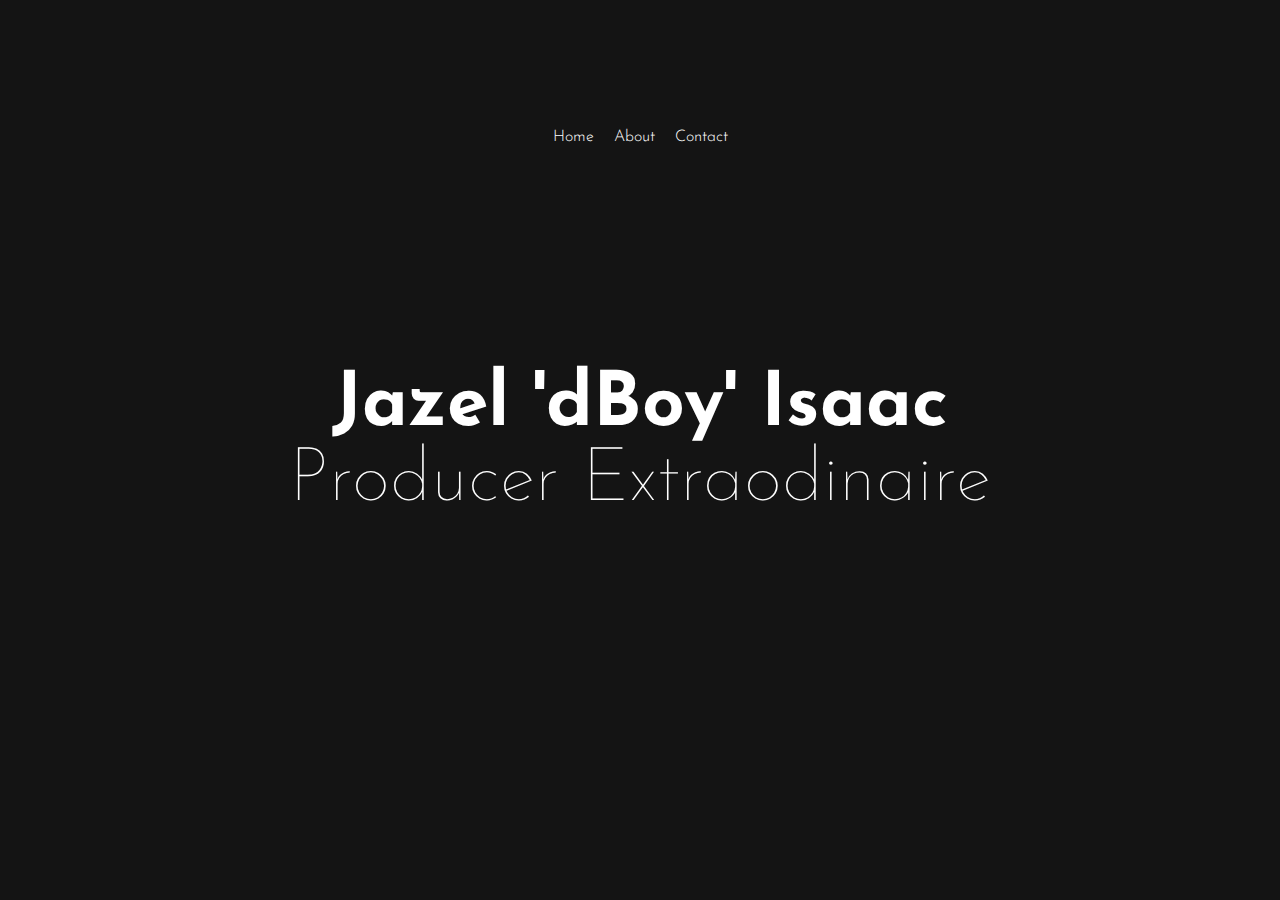
<file: index.html>
<!DOCTYPE html>
<html lang="en">
<head>
    <meta charset="UTF-8">
    <meta name="viewport" content="width=device-width, initial-scale=1">
    <title>dBoy's Website</title>
    <link rel="stylesheet" href="styles.css">
</head>
<body>
    

    <header>
        <ul>
            <a href="index.html"><li>Home</li></a>
            <a href="about.html"><li>About</li></a>
            <a href="contact.html"><li>Contact</li></a>
            
        </ul>
    </header>

    <section class="hero-section">
        <h1>Jazel 'dBoy' Isaac <br> <span class="light-text">Producer Extraodinaire</span></h1>
       
       

    </section>

  


</body>
</html>
</file>
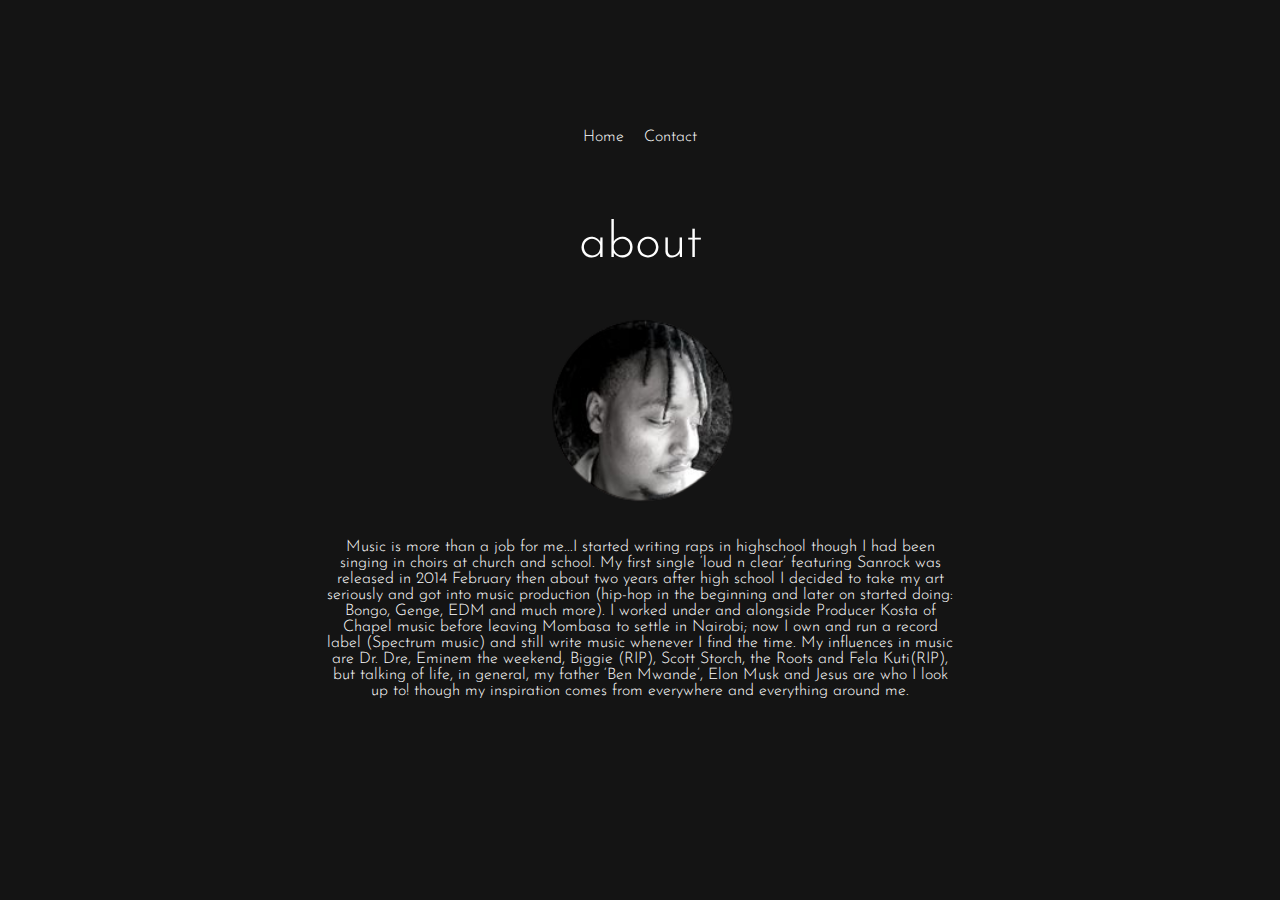
<file: about.html>
<!DOCTYPE html>
<html lang="en">
<head>
    <meta charset="UTF-8">
    <meta name="viewport" content="width=device-width, initial-scale=1">
    <title>About me</title>
    <link rel="stylesheet" href="../styles.css">
</head>
<body>
<header>
    <ul>
        <a href="../../index.html"><li>Home</li></a>
        <a href="contact.html"><li>Contact</li></a>
    </ul>
</header>

<section>
    <h2 class="subtitle">about</h2>

    <div class="about-me">
        <img src="Capture-removebg-preview.png" alt="dBoy's Headshot">
        <p>Music is more than a job for me...I started writing raps in highschool though I had been singing in choirs at church and school. My first single
            ‘loud n clear’ featuring Sanrock was released in 2014 February then about two years after high school I decided to take my art seriously and got into music production (hip-hop in the beginning and later on started doing: Bongo, Genge, EDM and much more). I worked under and alongside Producer Kosta of Chapel music before leaving Mombasa to settle in Nairobi; now I own and run a record label (Spectrum music) and still write music whenever I find the time.
            My influences in music are Dr. Dre, Eminem the weekend, Biggie (RIP),
            Scott Storch, the Roots and Fela Kuti(RIP), but talking of life, in general, my father ‘Ben Mwande’, Elon Musk and Jesus are who I look up to! though my inspiration comes from everywhere and everything around me.</p>
    </div>

</section>


</body>
</html>
</file>
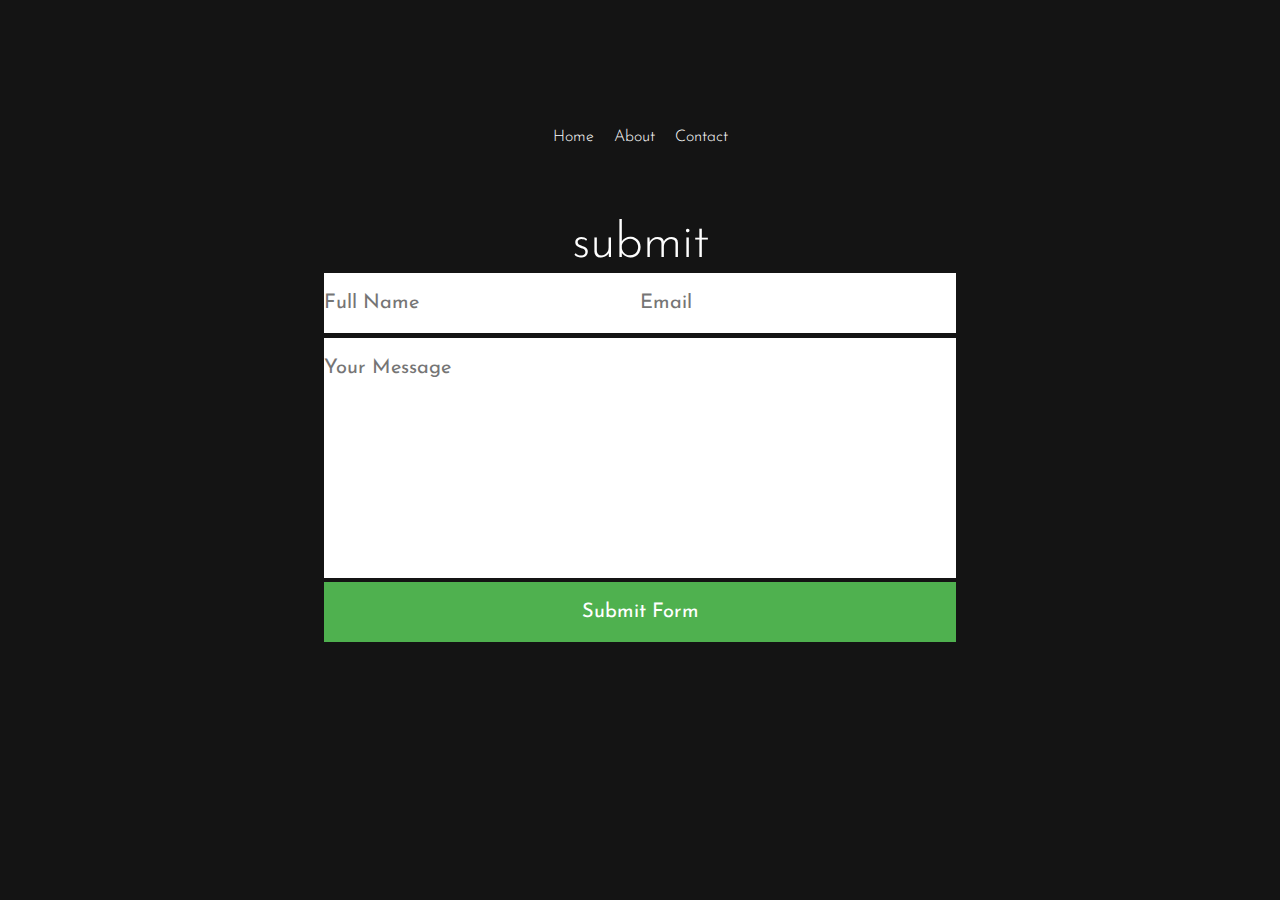
<file: contact.html>
<!DOCTYPE html>
<html lang="en">
<head>
    <meta charset="UTF-8">
    <meta name="viewport" content="width=device-width, initial-scale=1">
    <title>Contact dBoy</title>
    <link rel="stylesheet" href="../styles.css">
</head>
<body>

    <header>
        <ul>
            <a href="../../index.html"><li>Home</li></a>
            <a href="about.html"><li>About</li></a>
            <a href="contact.html"><li>Contact</li></a>
        </ul>
    </header>

    <section>
        <div class="form-submit">
            <h2 class="subtitle">submit</h2>
            <form  target="_blank" action="https://formsubmit.co/e9b8338e3dcc71eecca7cc7fb3491d1e" method="POST">
                <input type="hidden" name="_captcha" value="false">
                <input type="hidden" name="_next" value="https://dBoy.bigtimemedia.co.ke/src/pages/thankyou.html">
                <div class="form-row">
                    <input name="name" class="form-control" placeholder="Full Name" required>
                    <input name="email" class="form-control" placeholder="Email" required>
                </div>
                <textarea placeholder="Your Message" name="message" rows="10" required></textarea>
                <button type="submit">Submit Form</button>
            </form>
        </div>

    </section>


   

</body>
</html>
</file>
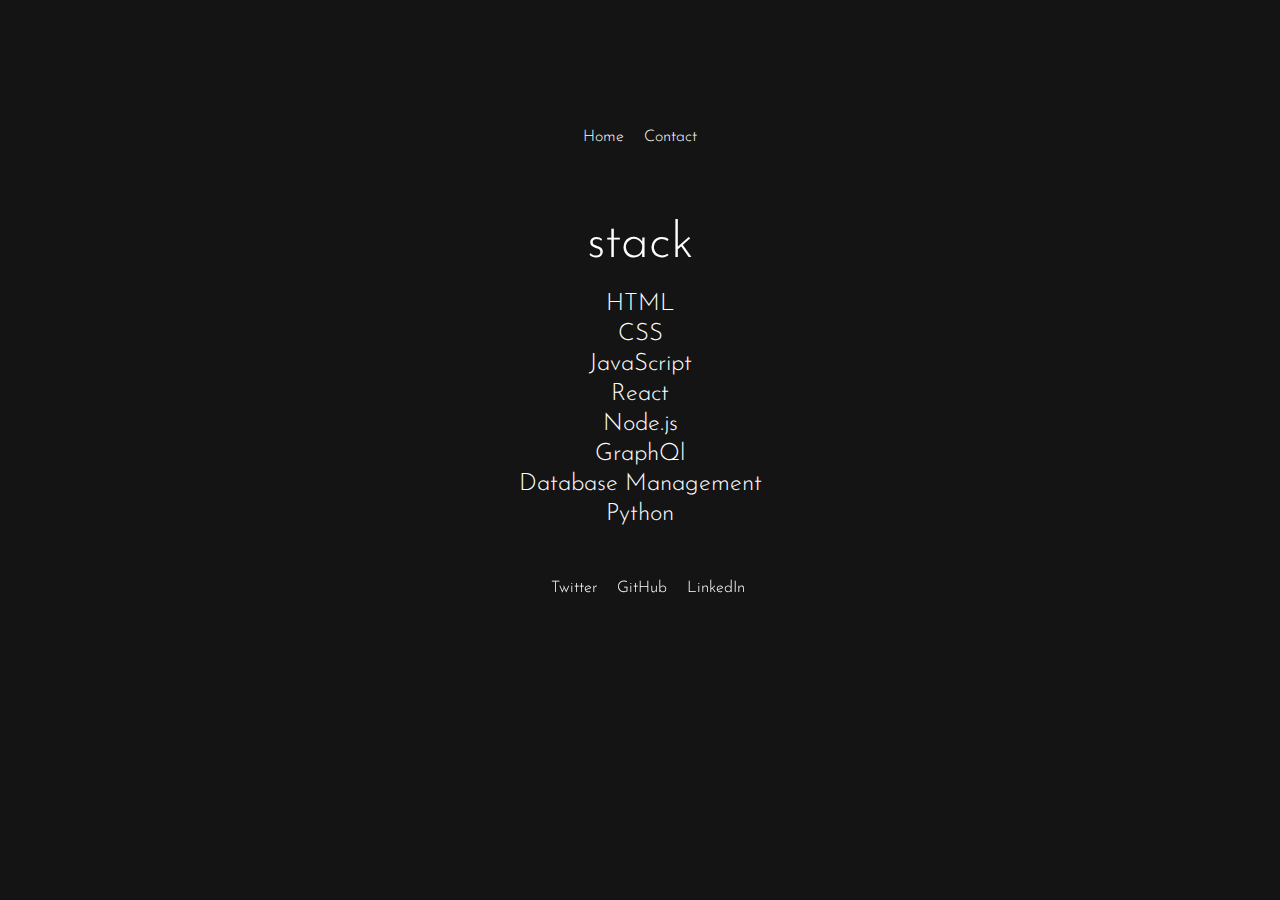
<file: stack.html>
<!DOCTYPE html>
<html lang="en">
<head>
    <meta charset="UTF-8">
    <meta name="viewport" content="width=device-width, initial-scale=1">
    <title>Stack</title>
    <link rel="stylesheet"  href="../styles.css">
</head>
<body>
<header>
    <ul>
        <a href="../../index.html"><li>Home</li></a>
        <a href="contact.html"><li>Contact</li></a>
    </ul>
</header>

<section>
    <h2 class="subtitle">stack</h2>
    <br/>
    <h2>HTML</h2>
    <h2>CSS</h2>
    <h2>JavaScript</h2>
    <h2>React</h2>
    <h2>Node.js</h2>
    <h2>GraphQl</h2>
    <h2>Database Management</h2>
    <h2>Python</h2>
</section>

<footer class="sub-pages-footer">
    <ul>
        <a href="https://www.twitter.com/ania_kubow">
            <li>Twitter</li>
        </a>
        <a href="https://www.github.com/kubowania">
            <li>GitHub</li>
        </a>
        <a href="https://www.linkedin.com/ania_kubow">
            <li>LinkedIn</li>
        </a>
    </ul>
</footer>

</body>
</html>
</file>
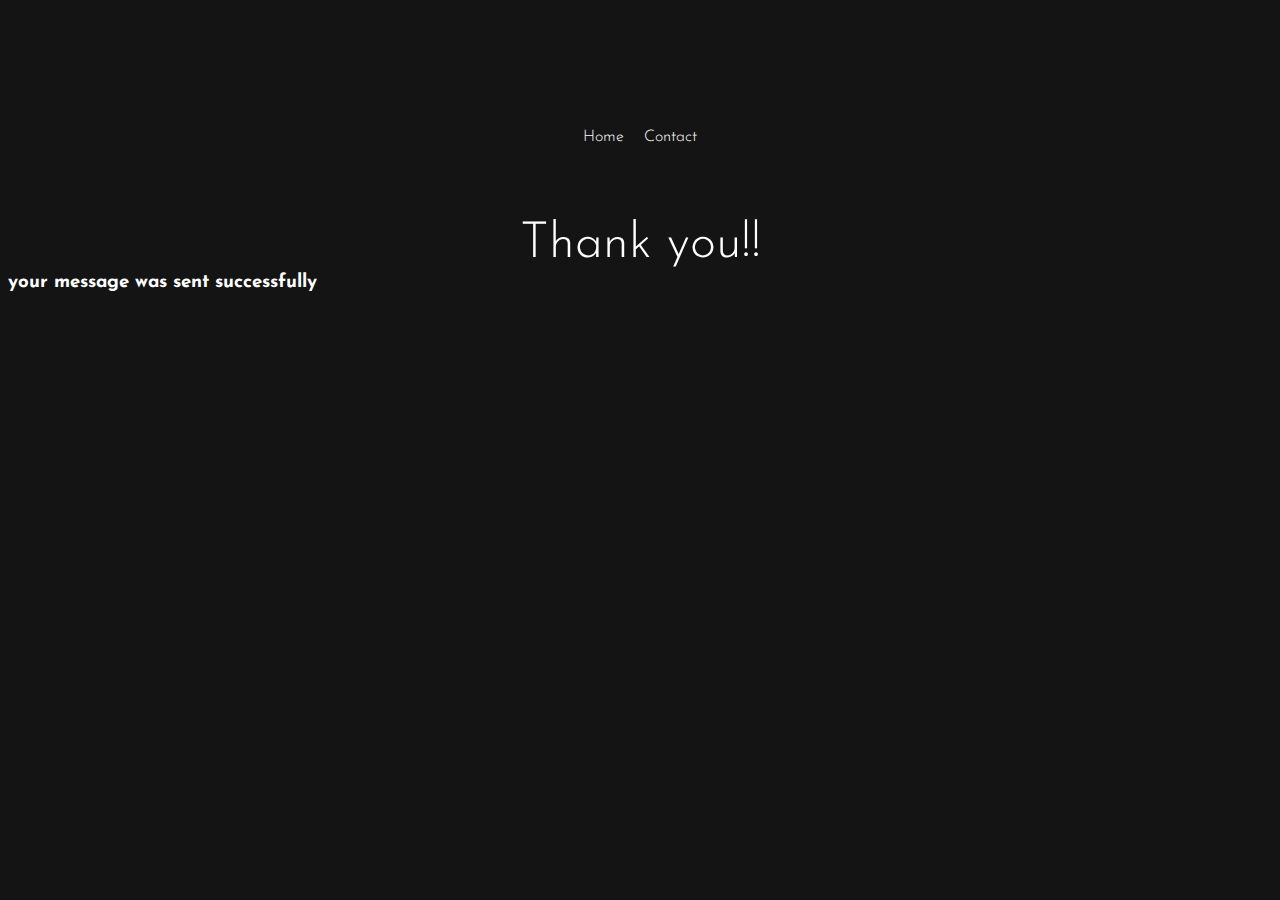
<file: thankyou.html>
<!DOCTYPE html>
<html lang="en">
<head>
    <meta charset="UTF-8">
    <meta name="viewport" content="width=device-width, initial-scale=1">
    <title>Thank you page</title>
  <link rel="stylesheet" href="../styles.css">
</head>
<body>
  <header>
    <ul>
      <a href="../../index.html"><li>Home</li></a>
      <a href="contact.html"><li>Contact</li></a>
    </ul>
  </header>

  <h2 class="subtitle">Thank you!!</h2>
  <h3>your message was sent successfully</h3>

  



</body>
</html>
</file>
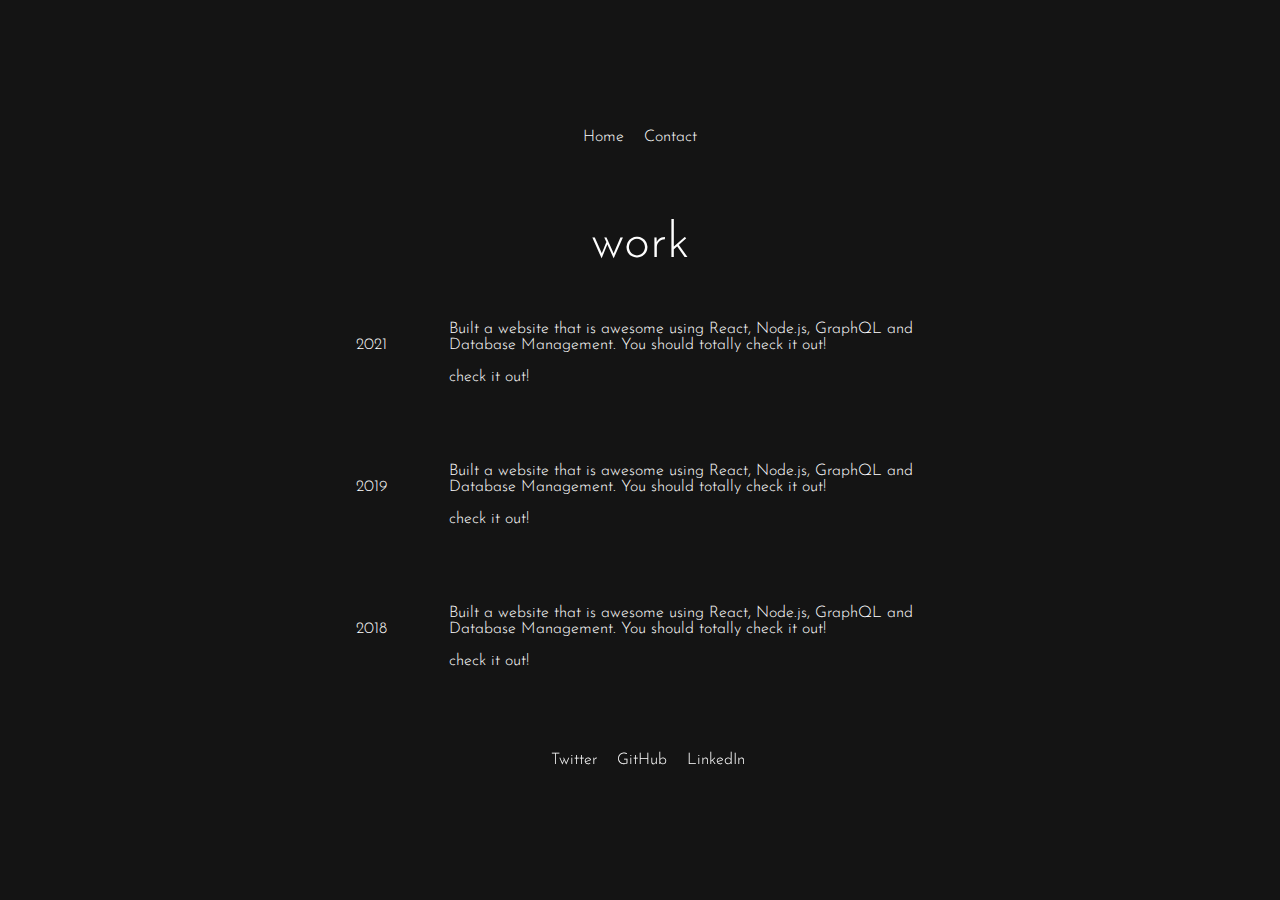
<file: work.html>
<!DOCTYPE html>
<html lang="en">
<head>
    <meta charset="UTF-8">
    <meta name="viewport" content="width=device-width, initial-scale=1">
    <title>Ania's Work</title>
  <link rel="stylesheet" href="../styles.css">
</head>
<body>
  <header>
    <ul>
      <a href="../../index.html"><li>Home</li></a>
      <a href="contact.html"><li>Contact</li></a>
    </ul>
  </header>

  <section>
    <h2 class="subtitle">work</h2>
    <table class="work-details">
      <tr>
        <td>2021</td>
        <td>
          <p>Built a website that is awesome using React, Node.js, GraphQL and Database Management. You should totally check it out!</p>
          <a href="">check it out!</a>
        </td>
      </tr>
      <tr>
        <td>2019</td>
        <td>
          <p>Built a website that is awesome using React, Node.js, GraphQL and Database Management. You should totally check it out!</p>
          <a href="">check it out!</a>
        </td>
      </tr>
      <tr>
        <td>2018</td>
        <td>
          <p>Built a website that is awesome using React, Node.js, GraphQL and Database Management. You should totally check it out!</p>
          <a href="">check it out!</a>
        </td>
      </tr>
    </table>
  </section>

  <footer class="sub-pages-footer">
    <ul>
      <a href="https://www.twitter.com/ania_kubow">
        <li>Twitter</li>
      </a>
      <a href="https://www.github.com/kubowania">
        <li>GitHub</li>
      </a>
      <a href="https://www.linkedin.com/ania_kubow">
        <li>LinkedIn</li>
      </a>
    </ul>
  </footer>
</body>
</html>
</file>
<file: styles.css>
@import url('https://fonts.googleapis.com/css2?family=Josefin+Sans:wght@100;300;400;500;700&display=swap');

body {
    background-color: rgb(20,20,20);
    color: rgb(255,255,255);
    font-family: 'Josefin Sans', sans-serif;
    font-weight: 300;
}

header {
    display: flex;
    justify-content: center;
}

header ul {
    display: flex;
    padding: 100px 10px 50px 10px;
}

li {
    list-style: none;
    margin: 5px 10px;
}

h1 {
    font-size: 75px;
    font-weight: 700;
    margin: 0;
}

h2 {
    margin: 3px;
    font-weight: 300;
    text-align: center;
}

h3 {
    margin: 0;
}

.subtitle {
    font-size: 50px;
}

section {
    display: flex;
    flex-direction: column;
    align-items: center;
}

.hero-section {
    margin-top: 17vh;
    text-align:center;
}

.light-text {
    font-weight: 100;
}

footer {
    
    position: fixed;
    bottom: 50;
    left: auto;
    width: 100%;
    display: flex;
    justify-content: center;
    flex-direction: column;
    align-items: center;
    
}

footer ul {
    display: flex;
    padding: 30px;
    flex-direction: row;
    align-items: center;
}

.options {
    display: flex;
}

.options a {
    margin: 40px 10px;
}

a {
    text-decoration: none;
    color: rgb(255,255,255);
}

.socials {
    width: 100px;
    height: 320px;
    background-color: rgb(255,0,166);
    border-radius: 30px 0 0 30px;
    position: fixed;
    right: 0;
    top: 27vh;
}

@media only screen and (max-width: 600px) {
.socials {
    display: none;
}
}

.social {
    width: 100%;
    height: 33%;
}

.wave {
    fill: rgb(0,0,0);
    width: 100vw;
    height: 60vh;
    position: fixed;
    bottom: 0;
    left: 0;
}

.social svg {
    fill: rgb(255,255,255);
}

a:hover {
    color: rgb(255,0,166);
}

/*work page*/

.work-details {
    width: 50%;
}

.work-details td {
    padding: 30px;
}

@media only screen and (max-width: 600px) {
    .work-details {
        width: 80%;
    }

    .work-details td {
        padding: 5px;
    }
}

/*about me*/

.about-me {
    width: 50%;
    text-align: center;
    display: flex;
    flex-direction: column;
    align-items: center;
}

.about-me img {
    height: 200px;
    border-radius: 50%;
    margin: 40px 10px 10px 10px;
}
.sub-pages-footer {
    position: fixed;
}


@media only screen and (max-width: 600px) {
    .sub-pages-footer {
        position: relative;
    }
}


/* contact page */
.form-submit {
    width: 50%;
}

.form-submit form {
    width: 100%;
}

.form-submit .form-row {
    display: flex;
    justify-content: space-between;
}

.form-row .form-control {
    width: 50%;
    border: none;
    font-size: 20px;
    padding: 5px;
    font-family: 'Josefin Sans', sans-serif;
    padding: 20px 0;
}

.form-row .form-control:focus,
.form-submit textarea:focus {
    outline: 0;
    background-color: yellow;
}

.form-submit textarea {
    font-family: 'Josefin Sans', sans-serif;
    width: 100%;
    border: none;
    padding: 0;
    resize: none;
    margin-top: 5px;
    font-size: 20px;
    padding: 20px 0;
}

form button {
    width: 100%;
    background-color: rgb(79,177,79);
    color: rgb(255,255,255);
    border: none;
    font-family: 'Josefin Sans', sans-serif;
    padding: 20px;
    font-size: 20px;
}

@media only screen and (max-width: 600px) {
    .form-submit {
        width: 80%;
    }

    .form-submit .form-row {
        display: flex;
        flex-direction: column;
    }

    .form-row .form-control {
        width: 100%;
        margin-top: 5px;
    }
}
</file>
